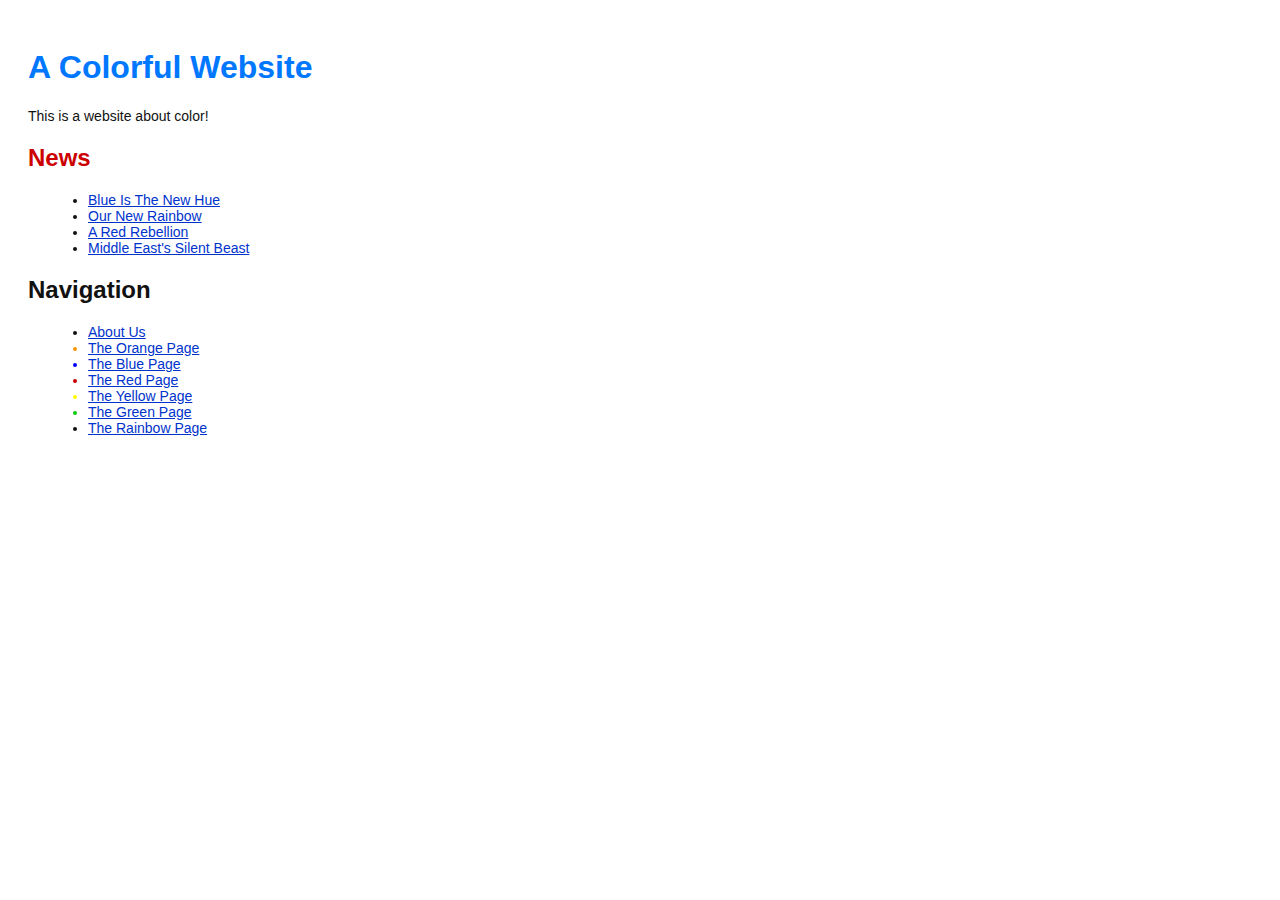
<file: index.html>
<!DOCTYPE html>
<html lang="en">
<head>
  <title>A Colorful Website</title>
  <link rel="stylesheet" href="style.css" />
  <meta charset="utf-8" />
</head>
<body>
  <h1 style="color: #07F">A Colorful Website</h1>
  <p>This is a website about color!</p>    
  
<h2 style="color: #C00">News</h2>
<ul>
  <li><a href="news-1.html">Blue Is The New Hue</a></li>
  <li><a href="rainbow.html">Our New Rainbow</a></li>
  <li><a href="news-2.html">A Red Rebellion</a></li>
  <li><a href="news-3.html">Middle East's Silent Beast</a></li>
</ul>

<h2>Navigation</h2>
<ul>
  <li>
    <a href="about/index.html">About Us</a>
  </li>
  <li style="color: #F90">
    <a href="orange.html">The Orange Page</a>
  </li>
  <li style="color: #00F">
    <a href="blue.html">The Blue Page</a>
  </li>
  <li style="color: #C00">
    <a href="red.html">The Red Page</a>
  </li>
  <li style="color: #FF0">
    <a href="yellow.html">The Yellow Page</a>
  </li>
  <li style="color: #0C0">
    <a href="green.html">The Green Page</a>
  </li>
  <li>
    <a href="rainbow.html">The Rainbow Page</a>
  </li>
</ul>
</body>
</html>
</file>
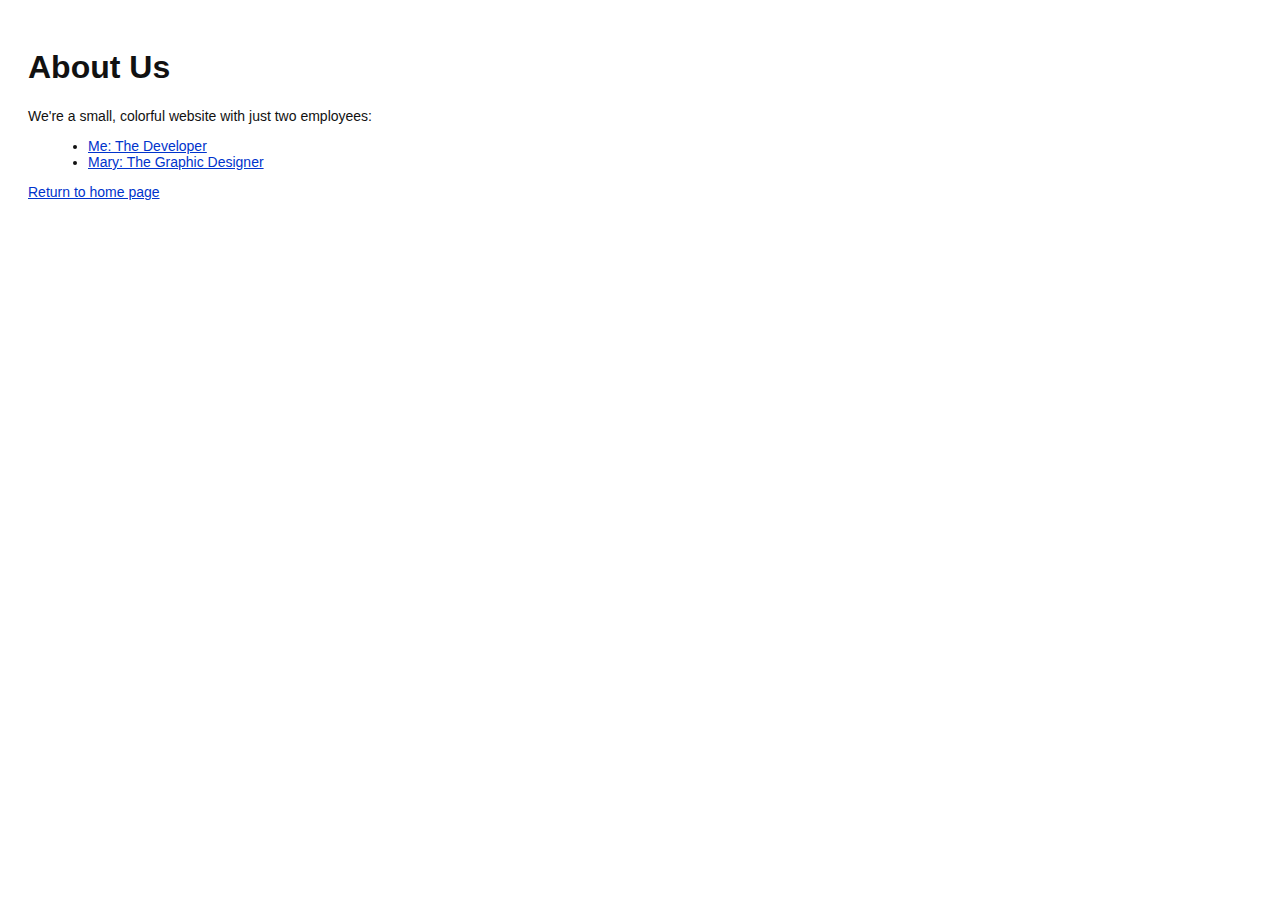
<file: about/index.html>
<!DOCTYPE html>
<html lang="en">
<head>
  <title>About Us</title>
  <link rel="stylesheet" href="../style.css" />
  <meta charset="utf-8" />
</head>
<body>
  <h1>About Us</h1>
  <p>We're a small, colorful website with just two employees:</p>

  <ul>
    <li><a href="me.html">Me: The Developer</a></li>
    <li><a href="mary.html">Mary: The Graphic Designer</a></li>
  </ul>
    
  <p><a href="../index.html">Return to home page</a></p>
</body>
</html>
</file>
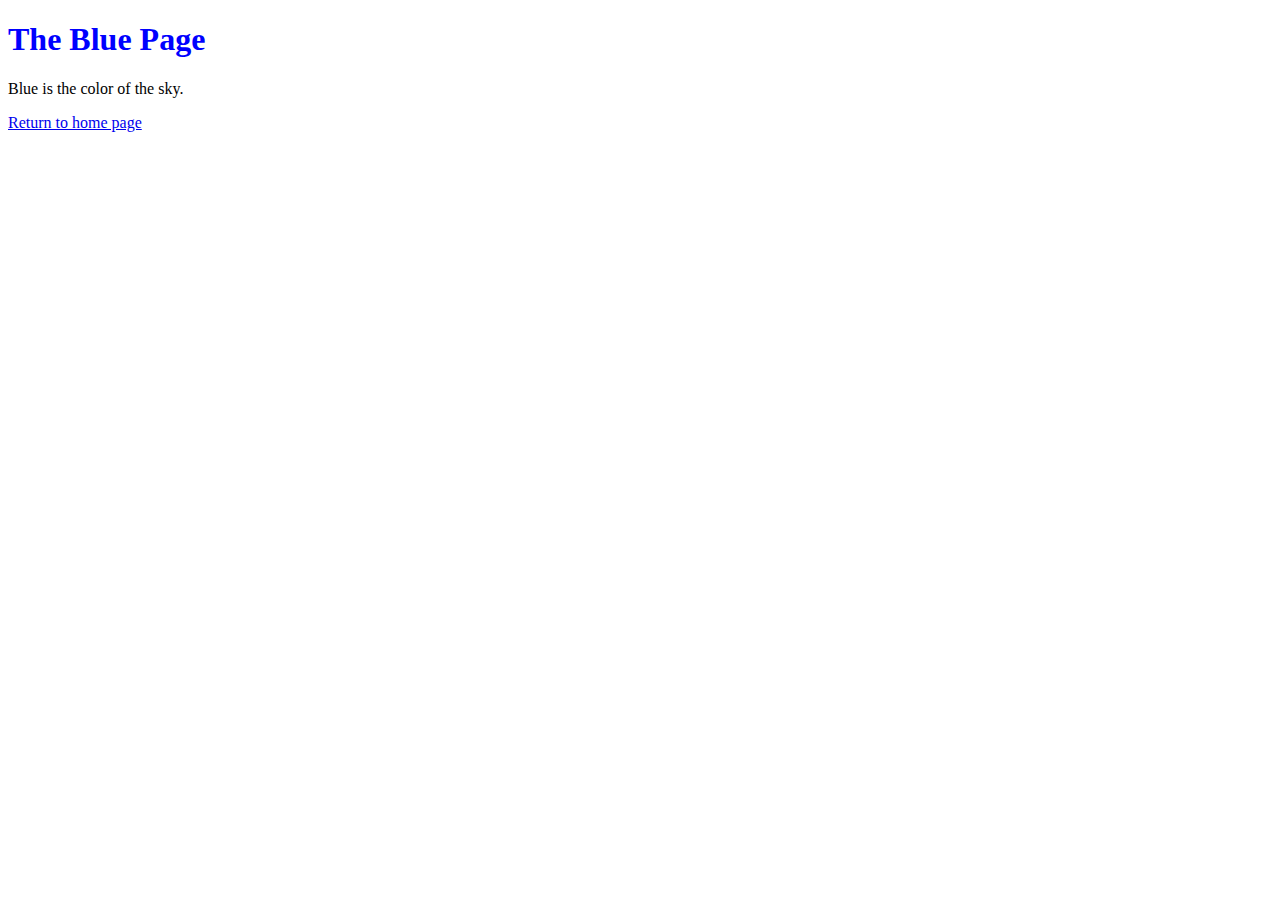
<file: blue.html>
<!DOCTYPE html>
<html lang="en">
<head>
  <title>The Blue Page</title>
  <meta charset="utf-8" />
</head>
<body>
  <h1 style="color: #00F">The Blue Page</h1>
  <p>Blue is the color of the sky.</p>
  <p><a href="index.html">Return to home page</a></p>
</body>
</html>
</file>
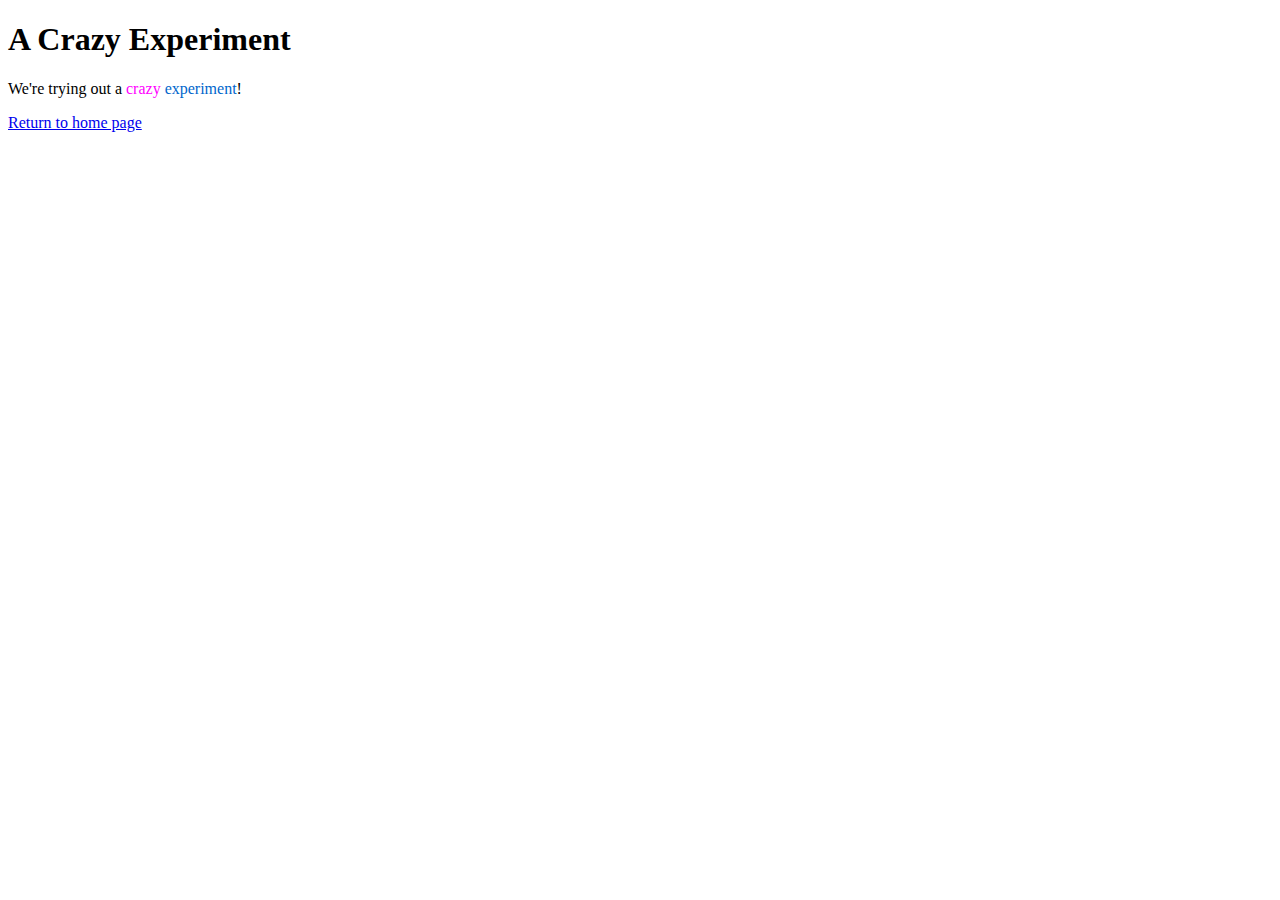
<file: crazy.html>
<!DOCTYPE html>
<html lang="en">
<head>
  <title>A Crazy Experiment</title>
  <meta charset="utf-8" />
</head>
<body>
  <h1>A Crazy Experiment</h1>
  <p>We're trying out a <span style="color: #F0F">crazy</span>
  <span style="color: #06C">experiment</span>!
    
  <p><a href="index.html">Return to home page</a></p>
</body>
</html>
</file>
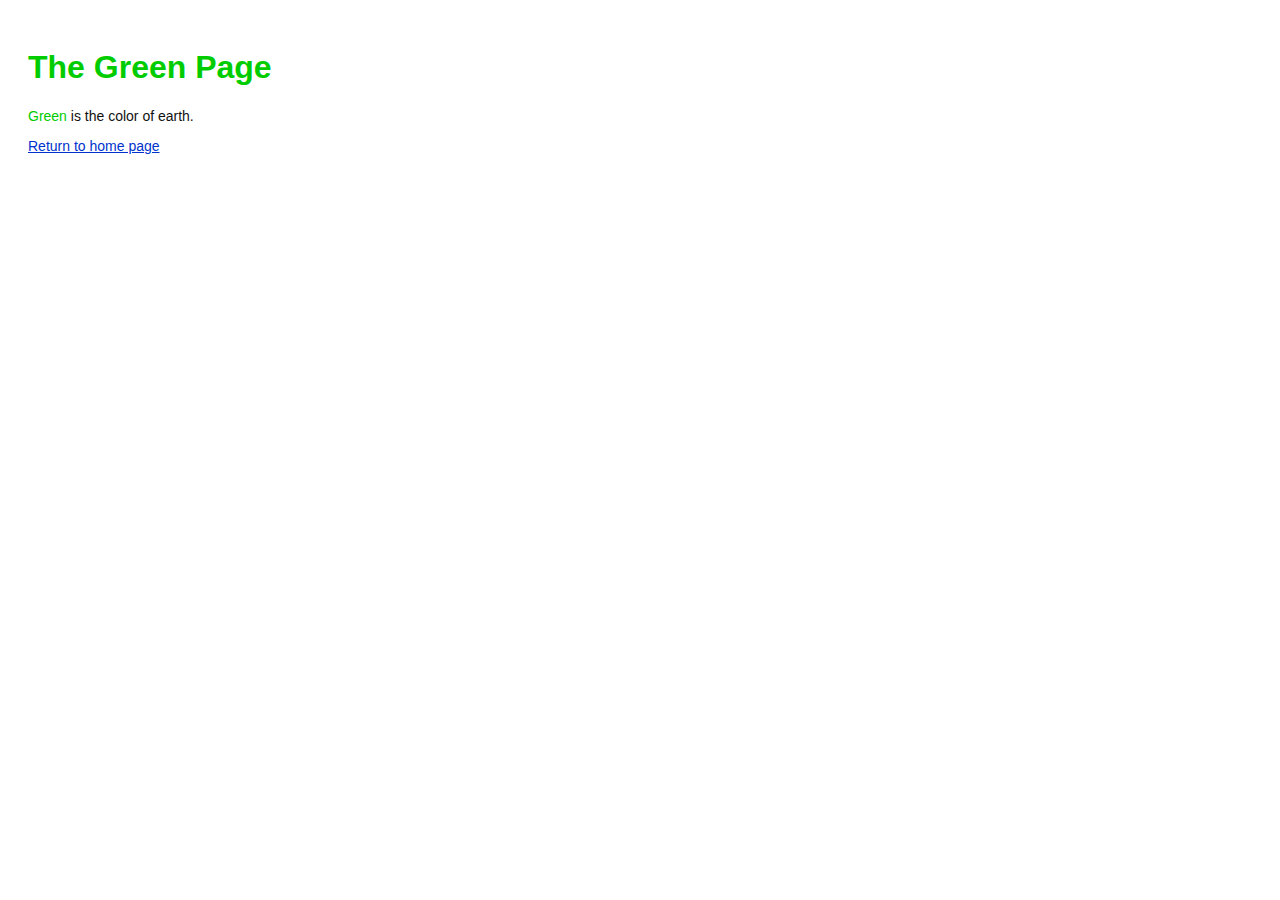
<file: green.html>
<!DOCTYPE html>
<html lang="en">
<head>
  <title>The Green Page</title>
  <link rel="stylesheet" href="style.css" />
  <meta charset="utf-8" />
</head>
<body>
  <h1 style="color: #0C0">The Green Page</h1>
  <p><span style="color: #0C0">Green</span> is the color of earth.</p>
    
  <p><a href="index.html">Return to home page</a></p>
</body>
</html>
</file>
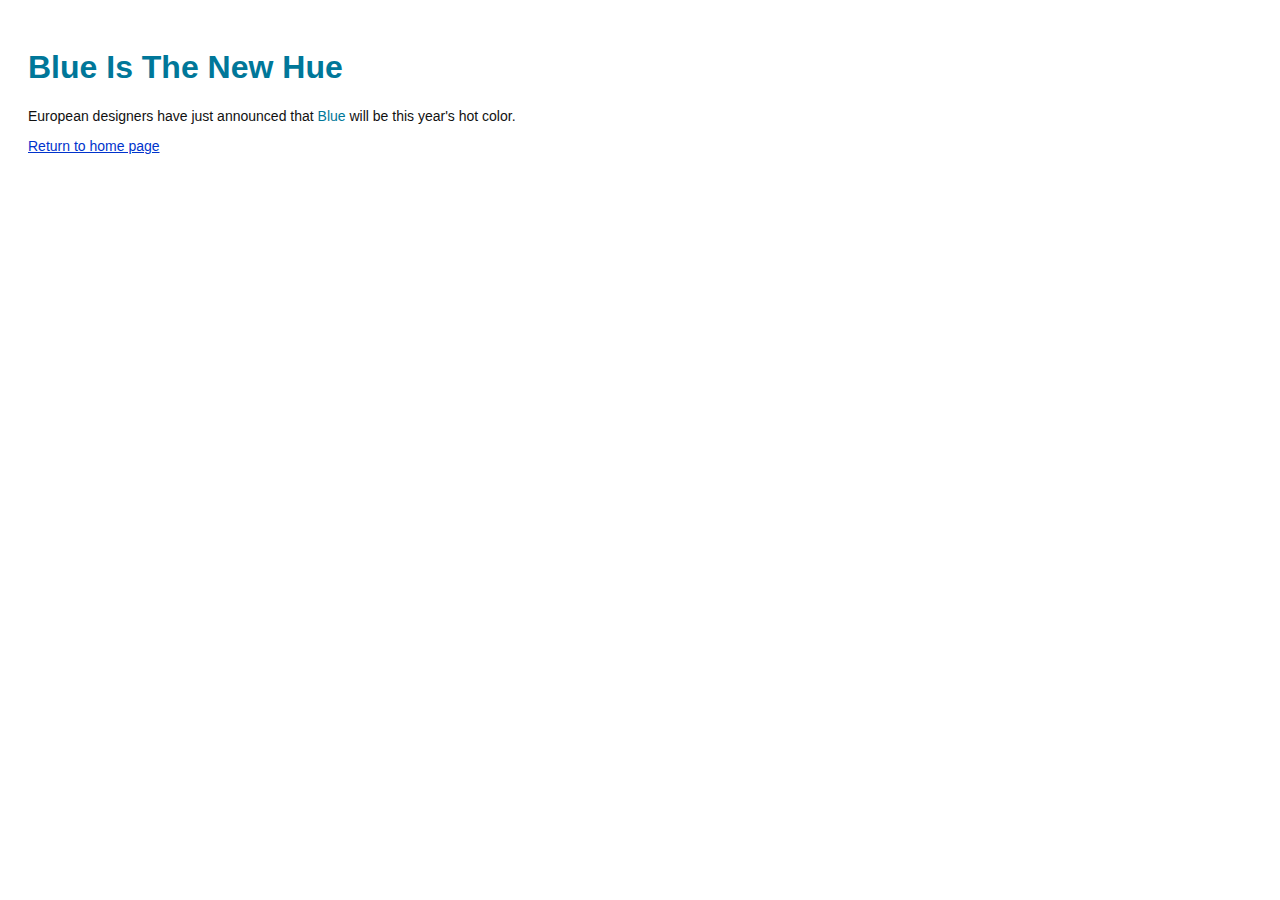
<file: news-1.html>
<!DOCTYPE html>
<html lang="en">
<head>
  <title>Blue Is The New Hue</title>
  <link rel="stylesheet" href="style.css" />
  <meta charset="utf-8" />
</head>
<body>
  <h1 style="color: #079">Blue Is The New Hue</h1>
  <p>European designers have just announced that
  <span style="color: #079">Blue</span> will be this year's
  hot color.</p>
    
  <p><a href="index.html">Return to home page</a></p>
</body>
</html>
</file>
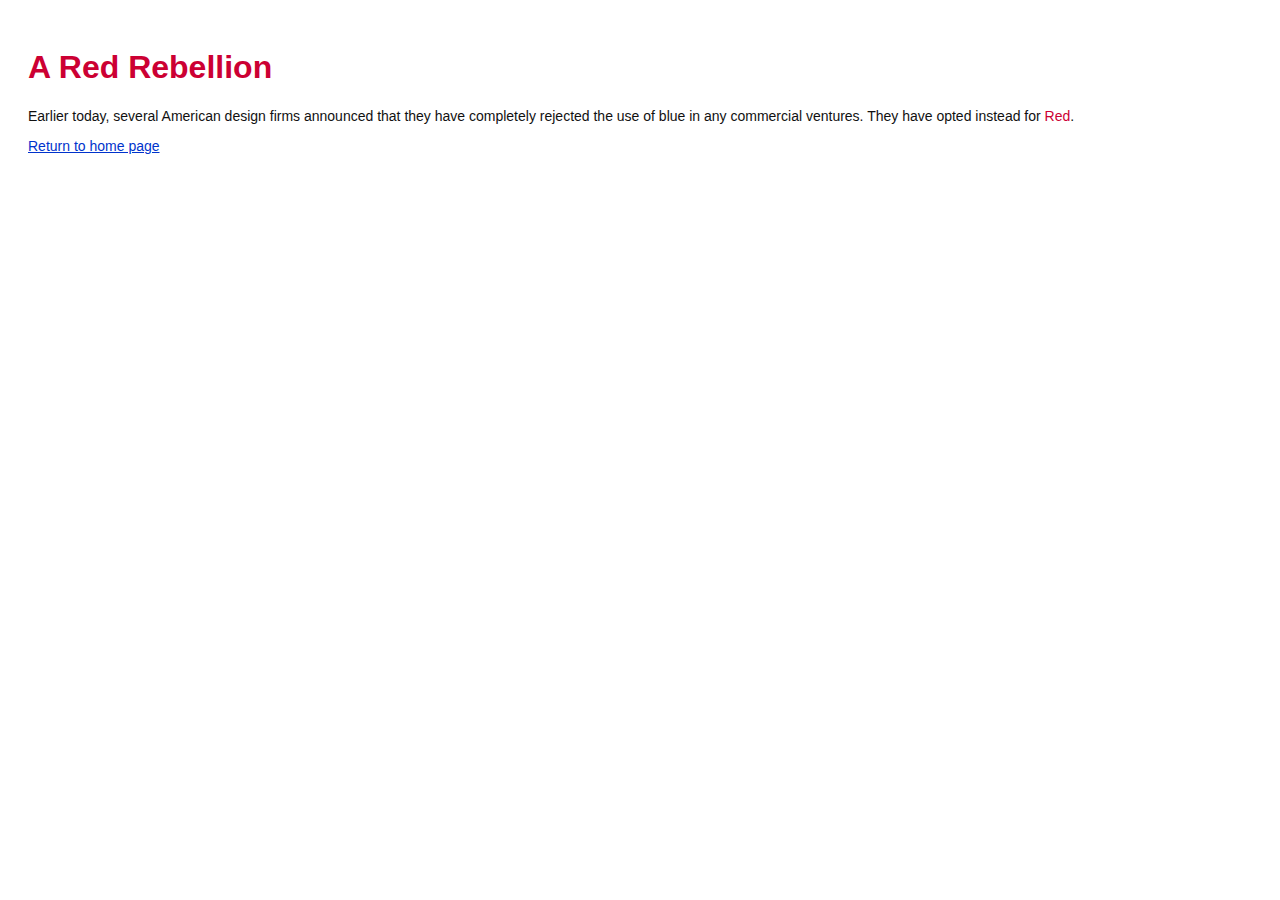
<file: news-2.html>
<!DOCTYPE html>
<html lang="en">
<head>
  <title>A Red Rebellion</title>
  <link rel="stylesheet" href="style.css" />
  <meta charset="utf-8" />
</head>
<body>
  <h1 style="color: #C03">A Red Rebellion</h1>
    
  <p>Earlier today, several American design firms
  announced that they have completely rejected the use
  of blue in any commercial ventures. They have
  opted instead for <span style="color: #C03">Red</span>.</p>
    
  <p><a href="index.html">Return to home page</a></p>
</body>
</html>
</file>
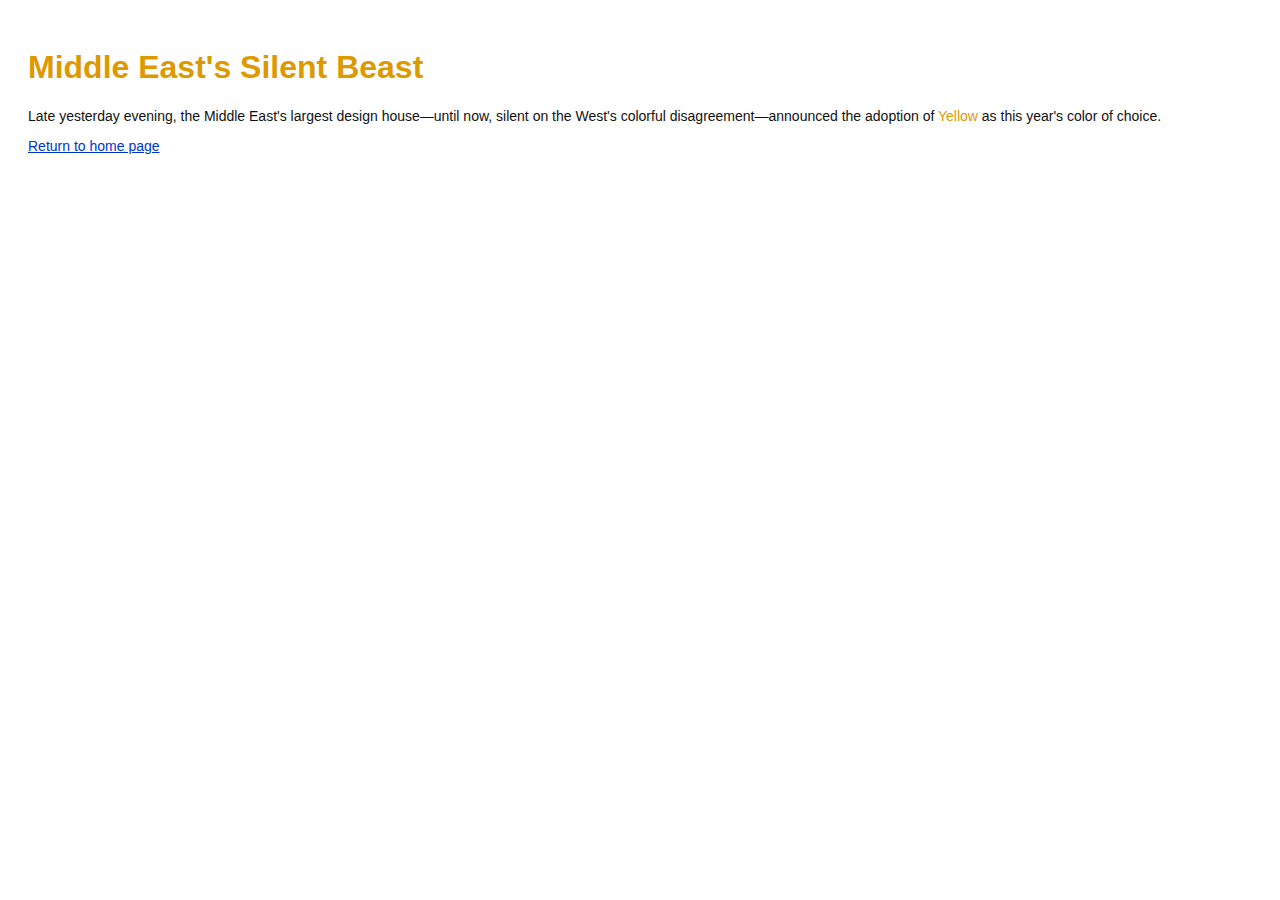
<file: news-3.html>
<!DOCTYPE html>
<html lang="en">
<head>
  <title>Middle East's Silent Beast</title>
  <link rel="stylesheet" href="style.css" />
  <meta charset="utf-8" />
</head>
<body>
  <h1 style="color: #D90">Middle East's Silent Beast</h1>
  <p>Late yesterday evening, the Middle East's largest
  design house&mdash;until now, silent on the West's colorful
  disagreement&mdash;announced the adoption of
  <span style="color: #D90">Yellow</span> as this year's
  color of choice.</p>
    
  <p><a href="index.html">Return to home page</a></p>
</body>
</html>
</file>
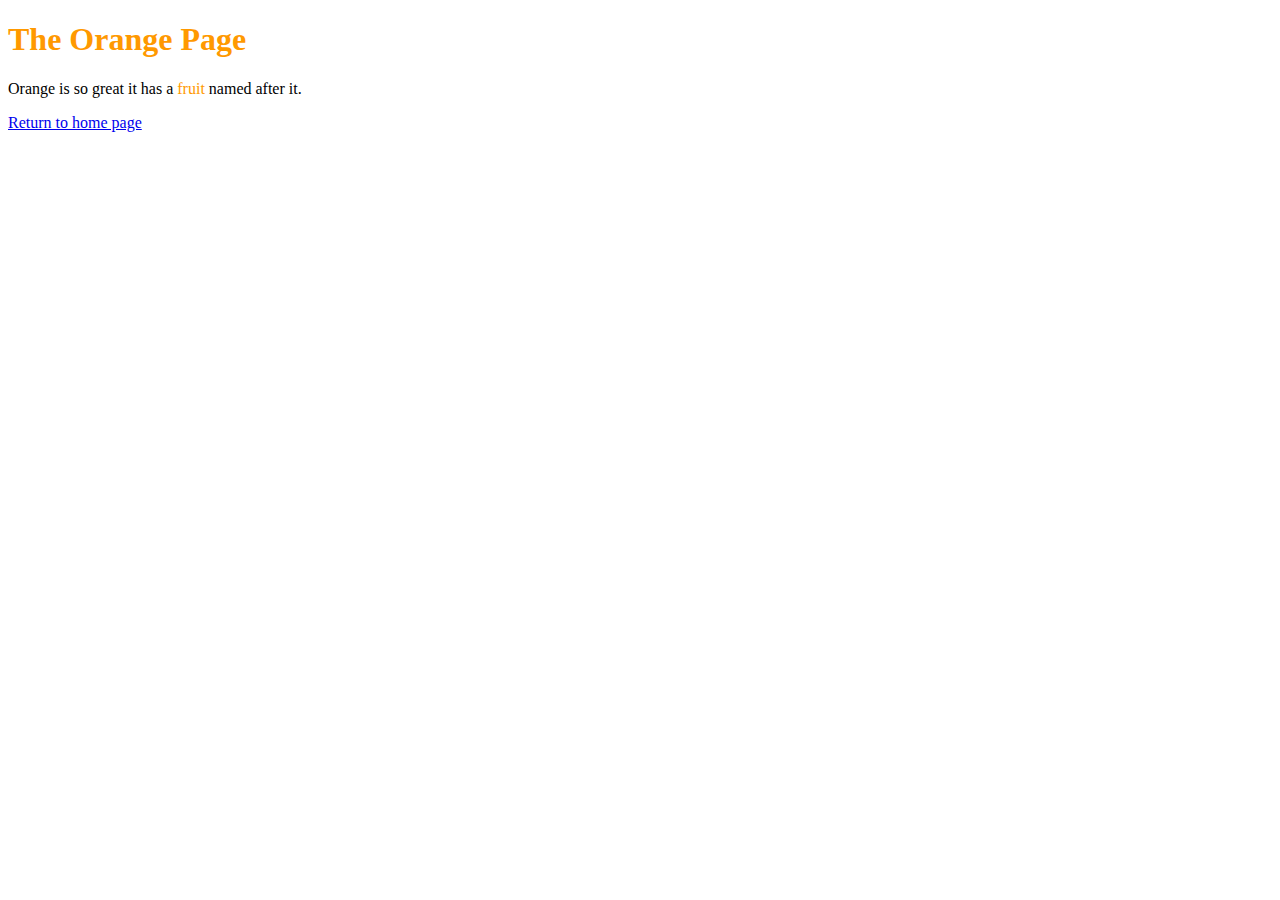
<file: orange.html>
<!DOCTYPE html>
<html lang="en">
<head>
  <title>The Orange Page</title>
  <meta charset="utf-8" />
</head>
<body>
  <h1 style="color: #F90">The Orange Page</h1>
  <p>Orange is so great it has a
  <span style="color: #F90">fruit</span> named after it.</p>
  <p><a href="index.html">Return to home page</a></p>
</body>
</html>
</file>
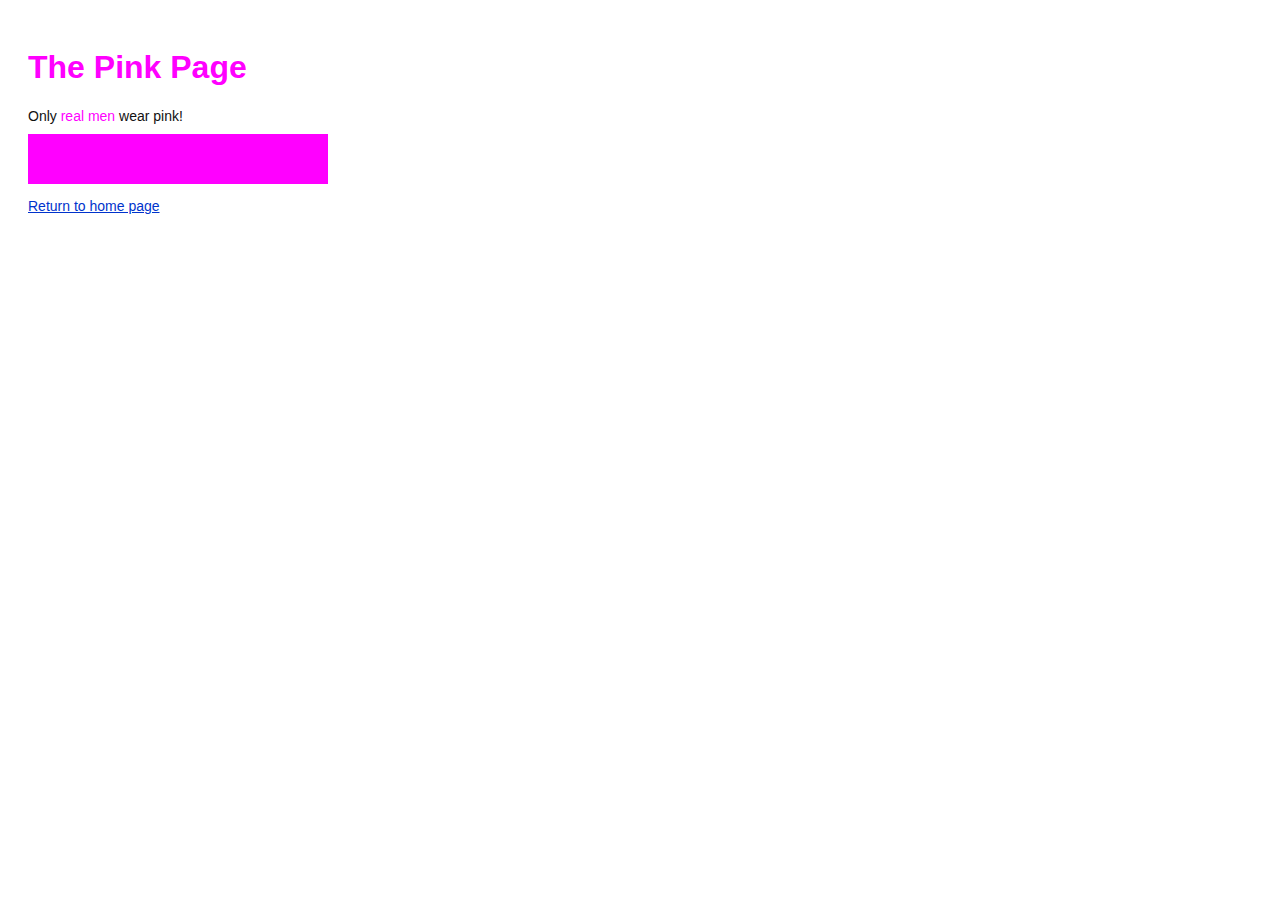
<file: pink.html>
<!DOCTYPE html>
<html lang="en">
<head>
  <title>The Pink Page</title>
  <link rel="stylesheet" href="style.css" />
  <meta charset="utf-8" />
  <style>
  div {
    width: 300px;
    height: 50px;
  }
  </style>
</head>
<body>
  <h1 style="color: #F0F">The Pink Page</h1>
  <p>Only <span style="color: #F0F">real men</span> wear pink!</p>
  <div style="background-color: #F0F"></div>

  <p><a href="index.html">Return to home page</a></p>
</body>
</html>
</file>
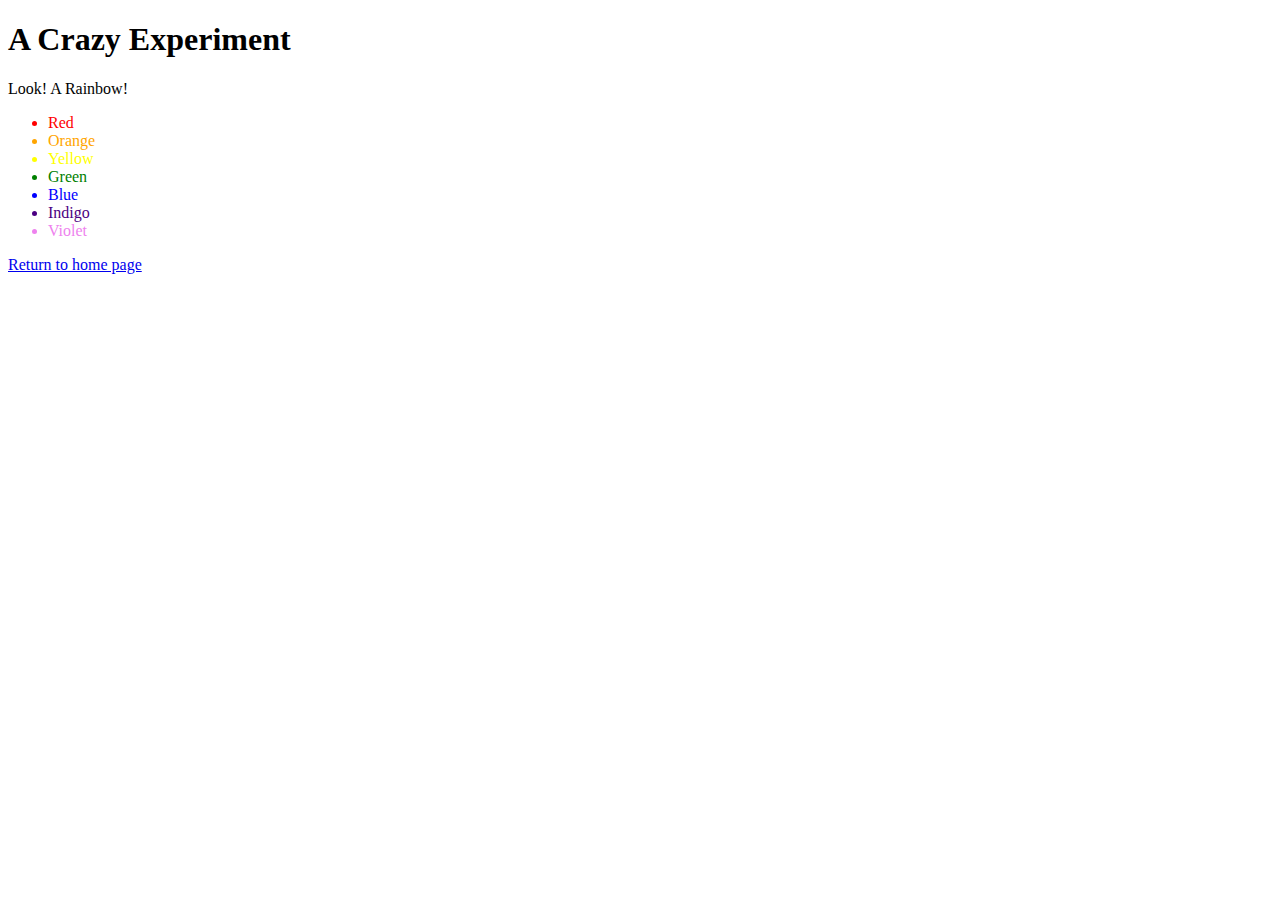
<file: rainbow.html>
<!DOCTYPE html>
<html lang="en">
<head>
  <title>A Crazy Experiment</title>
  <meta charset="utf-8" />
</head>
<body>
  <h1>A Crazy Experiment</h1>
  <p>Look! A Rainbow!</p>

  <ul>
    <li style="color: red">Red</li>
    <li style="color: orange">Orange</li>
    <li style="color: yellow">Yellow</li>
    <li style="color: green">Green</li>
    <li style="color: blue">Blue</li>
    <li style="color: indigo">Indigo</li>
    <li style="color: violet">Violet</li>
  </ul>
    
  <p><a href="index.html">Return to home page</a></p>
</body>
</html>
</file>
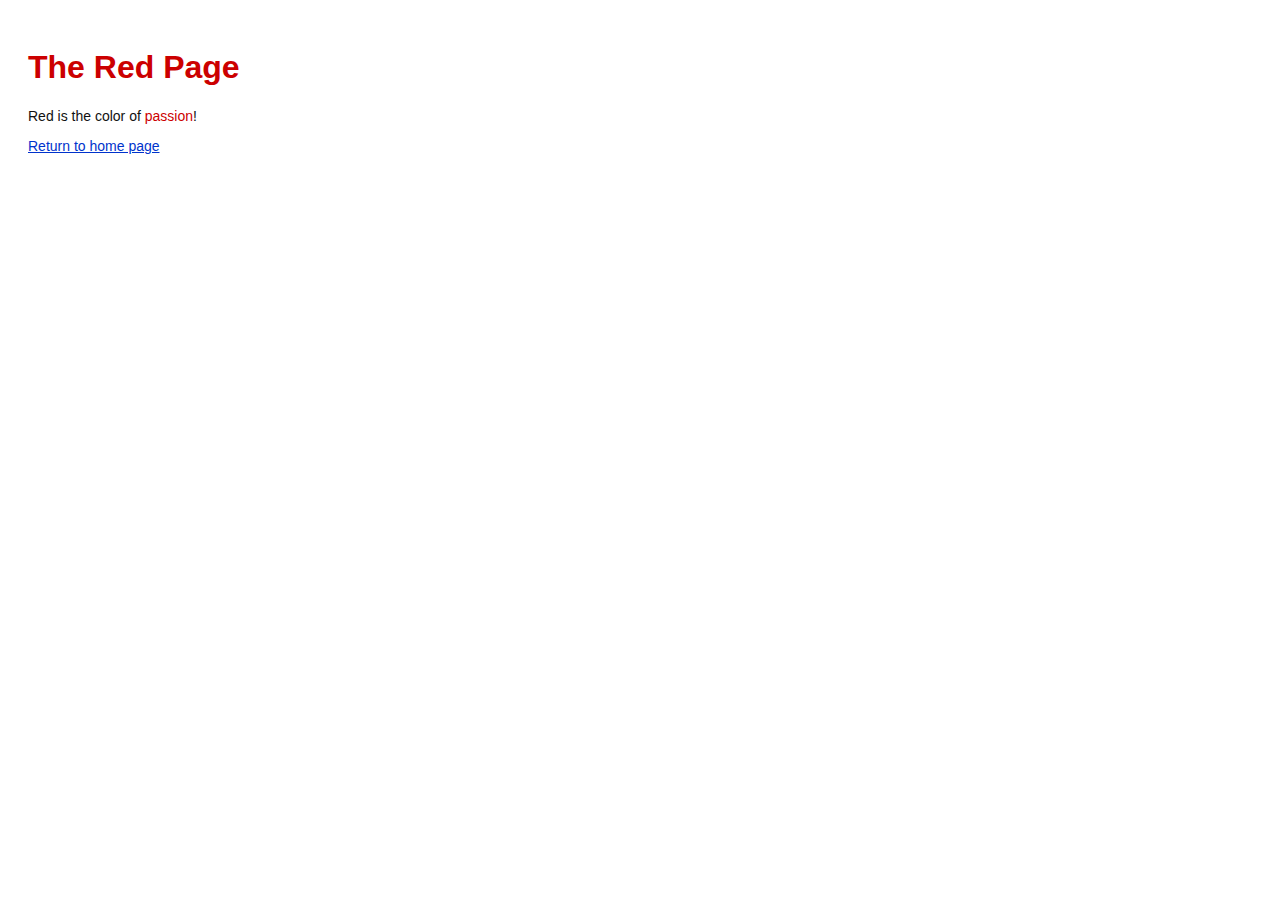
<file: red.html>
<!DOCTYPE html>
<html lang="en">
<head>
  <title>The Red Page</title>
  <link rel="stylesheet" href="style.css" />
  <meta charset="utf-8" />
</head>
<body>
  <h1 style="color: #C00">The Red Page</h1>
  <p>Red is the color of <span style="color: #C00">passion</span>!</p>
    
  <p><a href="index.html">Return to home page</a></p>
</body>
</html>
</file>
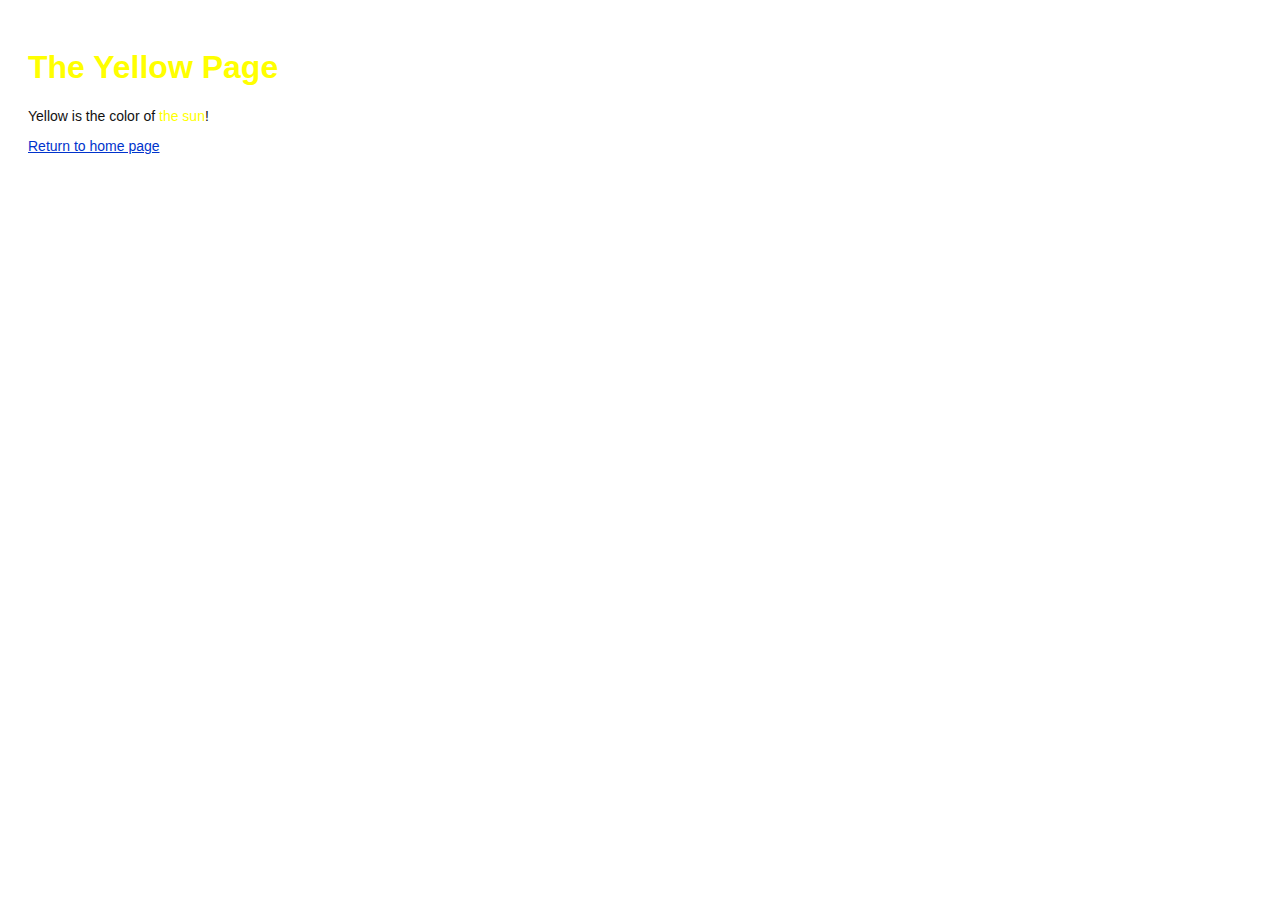
<file: yellow.html>
<!DOCTYPE html>
<html lang="en">
<head>
  <title>The Yellow Page</title>
  <link rel="stylesheet" href="style.css" />
  <meta charset="utf-8" />
</head>
<body>
  <h1 style="color: #FF0">The Yellow Page</h1>
  <p>Yellow is the color of <span style="color: #FF0">the sun</span>!</p>
    
  <p><a href="index.html">Return to home page</a></p>
</body>
</html>
</file>
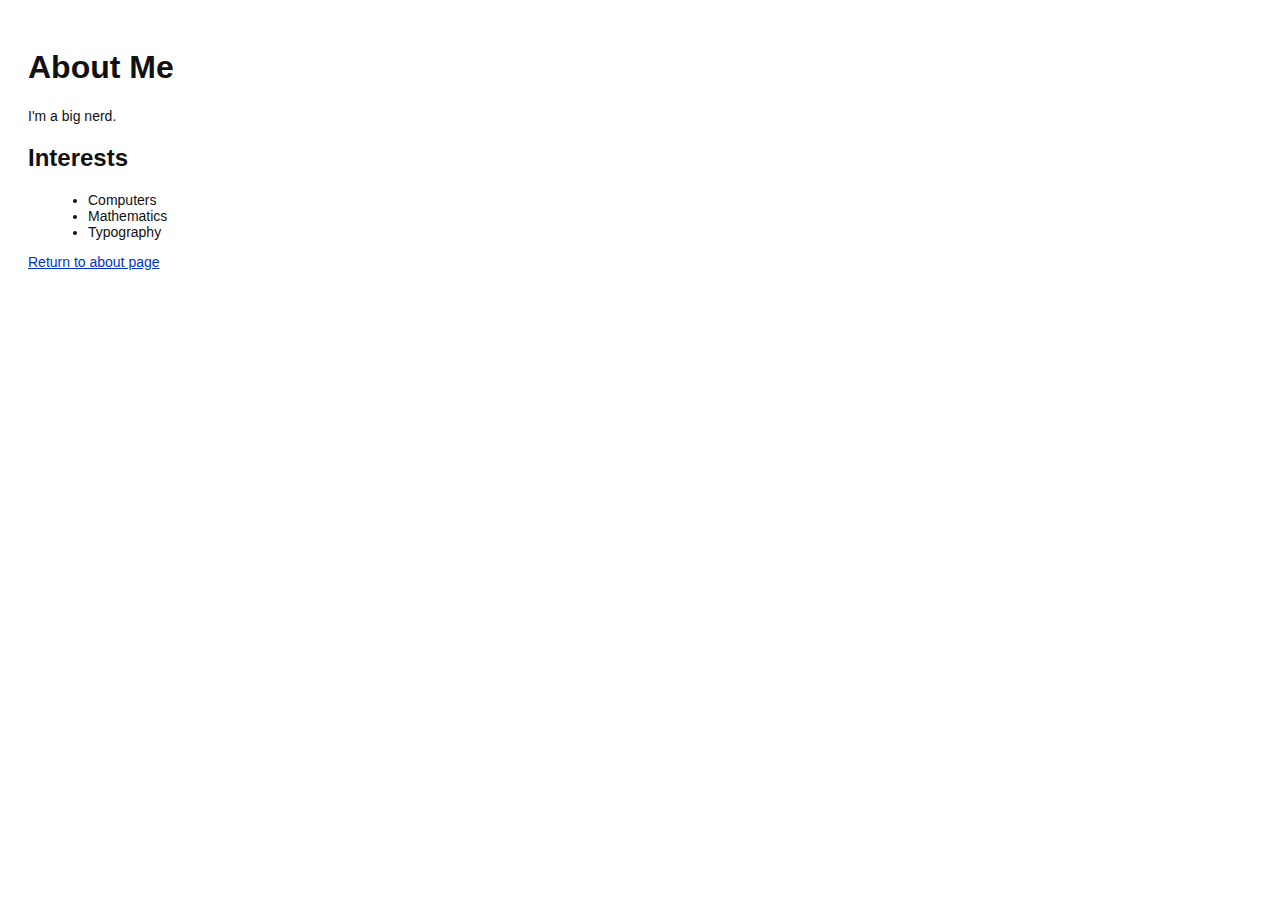
<file: about/me.html>
<!DOCTYPE html>
<html lang="en">
<head>
  <title>About Me</title>
  <link rel="stylesheet" href="../style.css" />
  <meta charset="utf-8" />
</head>
<body>
  <h1>About Me</h1>
  <p>I'm a big nerd.</p>

  <h2>Interests</h2>
  <ul>
    <li>Computers</li>
    <li>Mathematics</li>
    <li>Typography</li>
  </ul>

  <p><a href="index.html">Return to about page</a></p>
</body>
</html>
</file>
<file: style.css>
body {
  padding: 20px;
  font-family: Verdana, Arial, Helvetica, sans-serif;
  font-size: 14px;
  color: #111;
}

p, ul {
  margin-bottom: 10px;
}

ul {
  margin-left: 20px;
}

h1 {
  font-size: 32px;
}

h2 {
  font-size: 24px;
}
h3 {
  font-size: 18px;
  margin-left: 20px;
}
a:link, a:visited {
  color: #03C;
}
</file>
